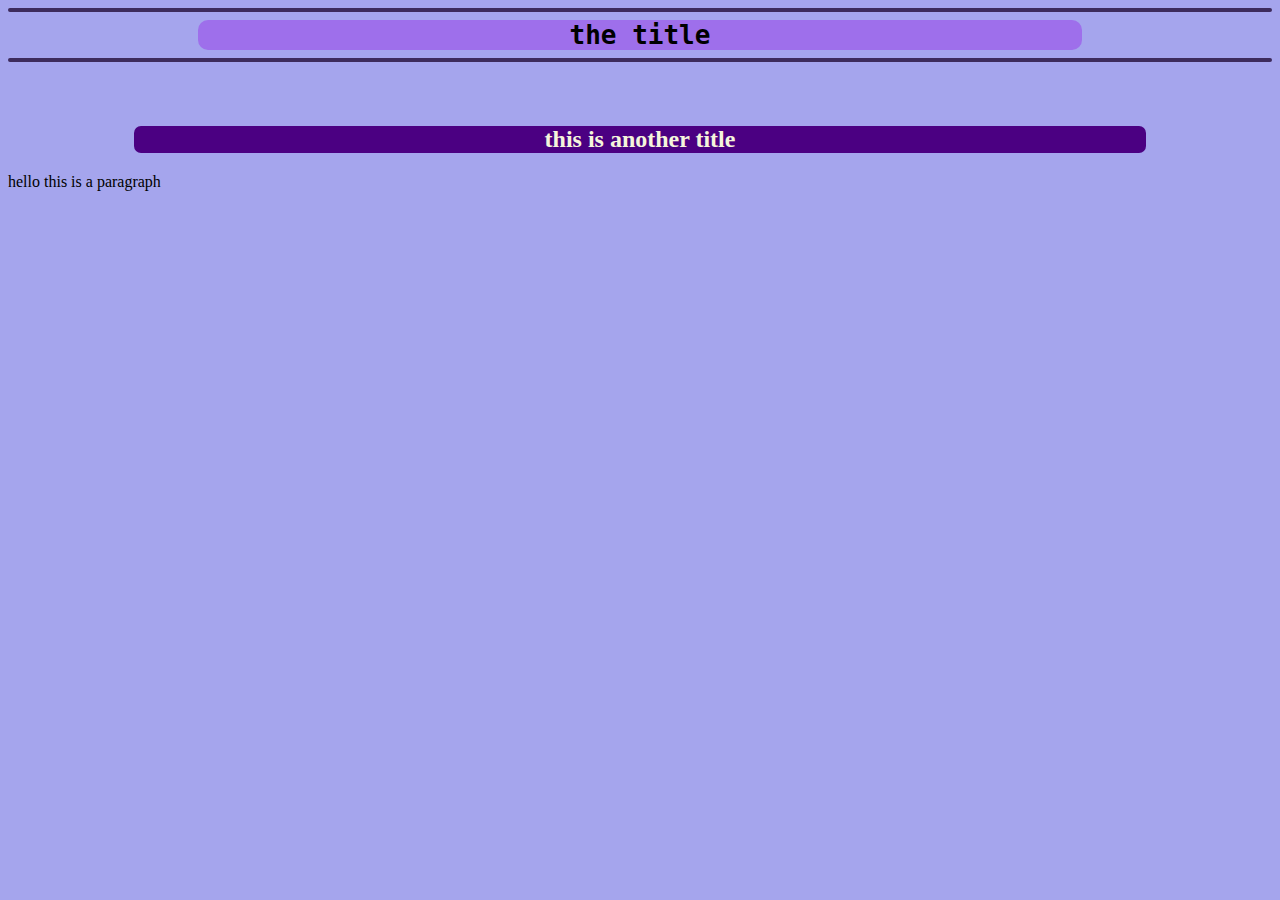
<file: index.html>
<!DOCTYPE html>
<html lang="en">
<head>
    <meta charset="UTF-8">
    <meta http-equiv="X-UA-Compatible" content="IE=edge">
    <meta name="viewport" content="width=device-width, initial-scale=1.0">
    <title>Document</title>
    <link rel="stylesheet" href="./styles.css">
</head>
<body>
    <hr>
    <h1>the title</h1>
    <hr>
    <br>
    <br>
    <header>
        <div class="header">
            <h2 style="color: beige; text-align:center;">this is another title</h2>
        </div>
    </header>
    <div>
        <p>hello this is a paragraph</p>
    </div>
    
</body>
</html>
</file>
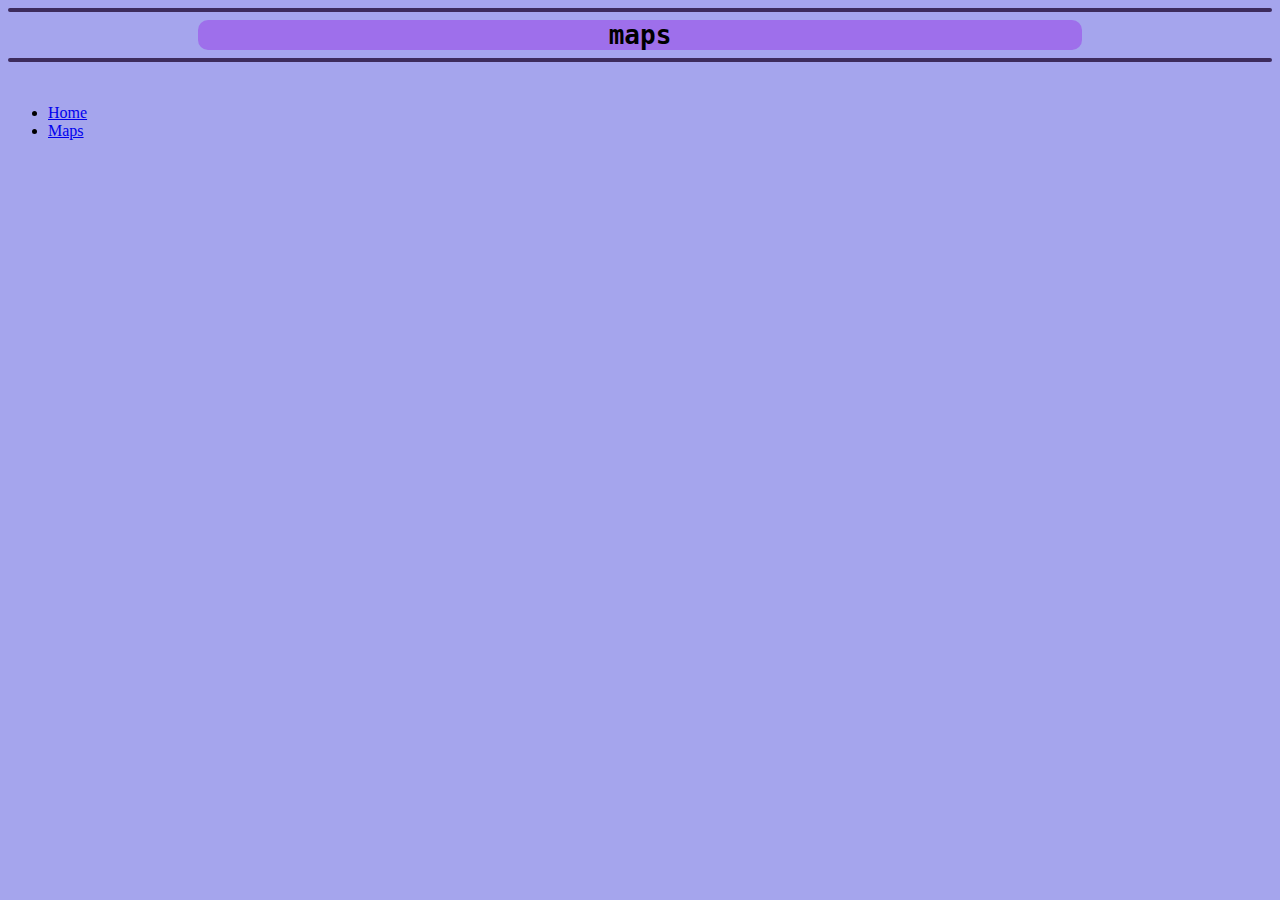
<file: maps.html>
<!DOCTYPE html>
<html lang="en">
<head>
    <meta charset="UTF-8">
    <meta http-equiv="X-UA-Compatible" content="IE=edge">
    <meta name="viewport" content="width=device-width, initial-scale=1.0">
    <title>Document</title>
    <link rel="stylesheet" href="./styles.css">
</head>
<body>

    <hr>
    <h1>maps</h1>
    <hr>
    <br>

    <ul>
        <li><a href="./index.html">Home</a></li>
        <li><a href="./maps.html" class="active">Maps</a></li>
    </ul>
</body>
</html>
</file>
<file: styles.css>
body{
    background-color: rgb(165, 165, 237);
}

hr{
    border-radius: 5px;
    border:2px solid;
    border-color: rgb(61, 43, 92);
    border-width: 2px;
    
}

h1{
    background-color: rgb(158, 111, 235);
    text-align: center;
    font-family: monospace;
    border-radius: 10px;
    width: 70%;
    margin: auto;
}

.header{
    width: 80%;
    background-color:indigo;
    height: 100%;
    margin: auto;
    border: 6px;
    border-radius: 7px;
}
</file>
